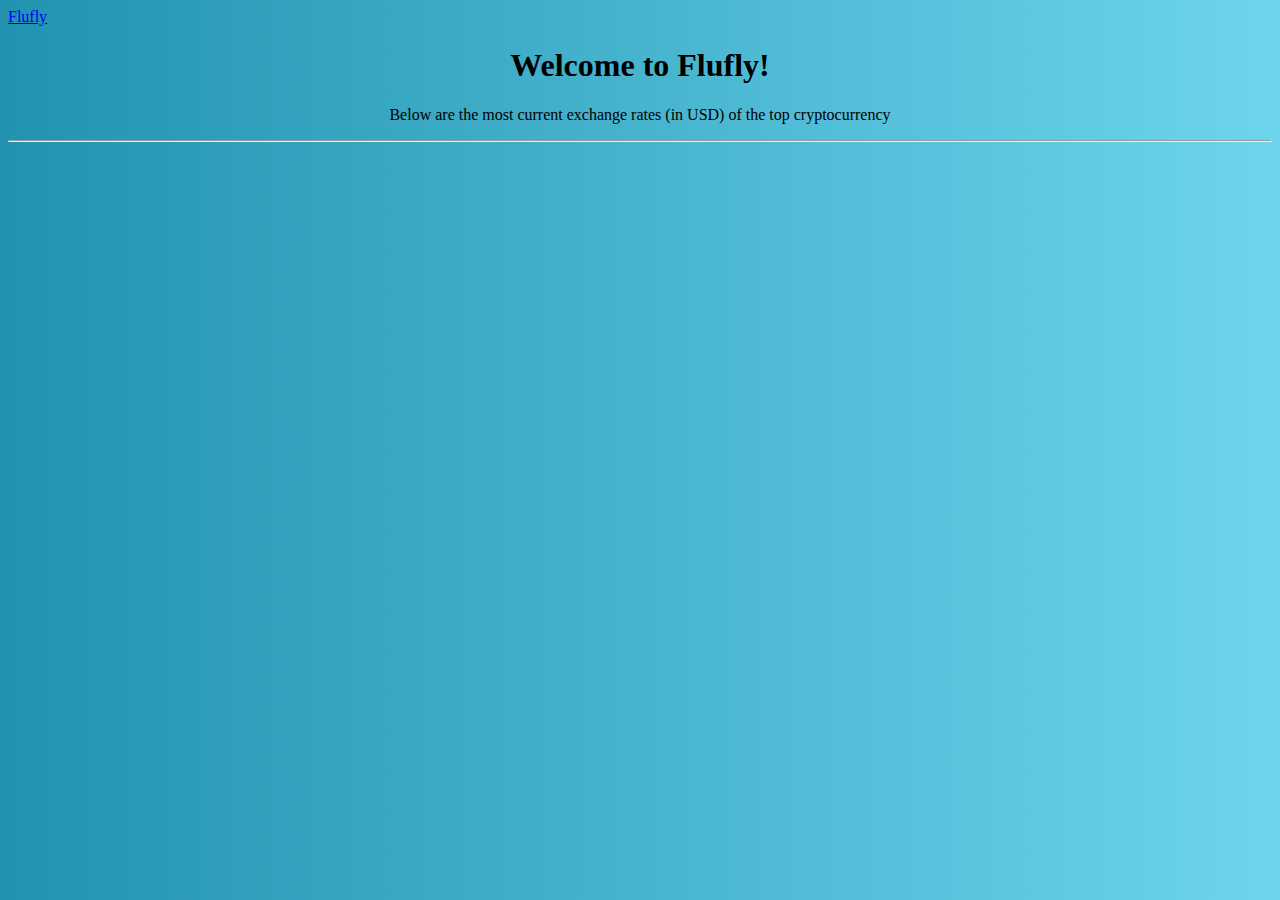
<file: index.html>
<!doctype html>
<html lang="en">
  <head>
    <meta charset="utf-8">
    <meta name="viewport" content="width=device-width, initial-scale=1, shrink-to-fit=no">


    <title>Flufly</title>

    <link href="https://bootswatch.com/4/lux/bootstrap.min.css" rel="stylesheet">
    <link href="css/style-custom.css" rel="stylesheet">

  </head>

  <body>

    <nav class="navbar navbar-expand-lg navbar-dark bg-primary">
      <a class="navbar-brand" href="#">Flufly</a>
    </nav>
    <main role="main" class="container">
      <div class="jumbotron">
        <h1 class="display-3">Welcome to Flufly!</h1>
        <p class="lead">Below are the most current exchange rates (in USD) of the top cryptocurrency</p>
        <hr class="my-4">
      </div>
      <div id="coins"> <!-- would be added using jquery -->
      </div>
    </main><!-- /.container -->
    <script src="js/jquery-3.3.1.js"></script>
  <script src="https://maxcdn.bootstrapcdn.com/bootstrap/4.0.0/js/bootstrap.min.js">  </script>
  <script src="js/script.js"></script>
  </body>
</html>
</file>
<file: css/style-custom.css>
body{
  background: url('../img/clouds.jpg');
  background-size: cover;
}

img{
  margin-top: 0px;
  margin-left: 20px;
  height: 80px;
  width: 80px;
  float: left;
}

.round{
  border-radius: 8px;
}
.test{
  text-align: left;
}
.jumbotron{
  border-radius: 8px;
  text-align: center;
}
</file>
